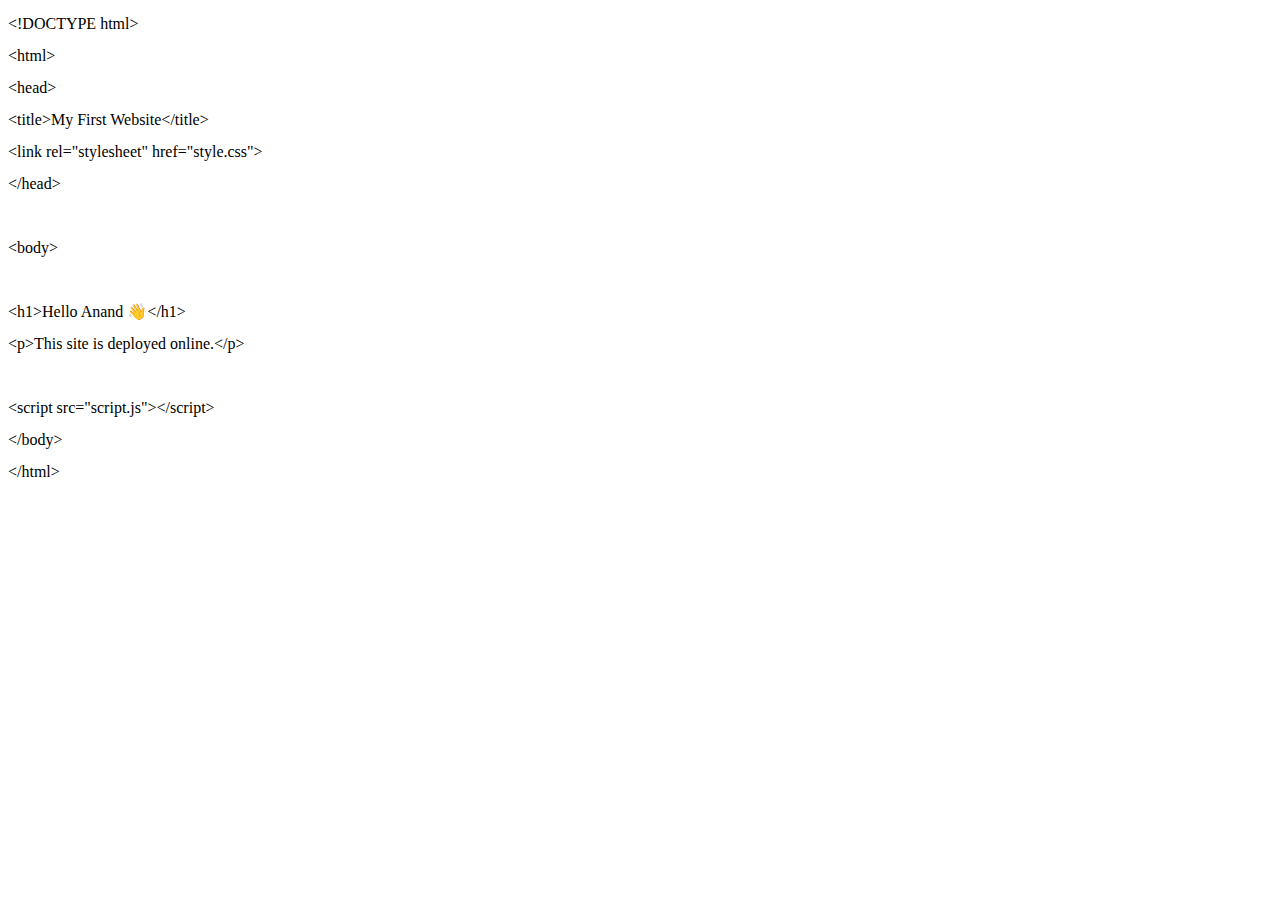
<file: index.html>
<!DOCTYPE html>
<html>
<head>
	<meta http-equiv="content-type" content="text/html; charset=utf-8"/>
	<title></title>
	<meta name="generator" content="LibreOffice 7.3.7.2 (Linux)"/>
	<meta name="created" content="2026-02-06T00:52:59.042383649"/>
	<meta name="changed" content="2026-02-06T01:11:46.904268859"/>
	<style type="text/css">
		@page { size: 21cm 29.7cm; margin: 2cm }
		p { line-height: 115%; margin-bottom: 0.25cm; background: transparent }
		a:link { color: #000080; text-decoration: underline }
		a:visited { color: #800000; text-decoration: underline }
	</style>
</head>
<body lang="en-IN" link="#000080" vlink="#800000" dir="ltr"><p style="line-height: 100%; margin-bottom: 0cm">
&lt;!DOCTYPE html&gt;</p>
<p style="line-height: 100%; margin-bottom: 0cm">&lt;html&gt;</p>
<p style="line-height: 100%; margin-bottom: 0cm">&lt;head&gt;</p>
<p style="line-height: 100%; margin-bottom: 0cm">  &lt;title&gt;My
First Website&lt;/title&gt;</p>
<p style="line-height: 100%; margin-bottom: 0cm">  &lt;link
rel=&quot;stylesheet&quot; href=&quot;style.css&quot;&gt;</p>
<p style="line-height: 100%; margin-bottom: 0cm">&lt;/head&gt;</p>
<p style="line-height: 100%; margin-bottom: 0cm"><br/>

</p>
<p style="line-height: 100%; margin-bottom: 0cm">&lt;body&gt;</p>
<p style="line-height: 100%; margin-bottom: 0cm"><br/>

</p>
<p style="line-height: 100%; margin-bottom: 0cm">&lt;h1&gt;Hello
Anand 👋&lt;/h1&gt;</p>
<p style="line-height: 100%; margin-bottom: 0cm">&lt;p&gt;This site
is deployed online.&lt;/p&gt;</p>
<p style="line-height: 100%; margin-bottom: 0cm"><br/>

</p>
<p style="line-height: 100%; margin-bottom: 0cm">&lt;script
src=&quot;script.js&quot;&gt;&lt;/script&gt;</p>
<p style="line-height: 100%; margin-bottom: 0cm">&lt;/body&gt;</p>
<p style="line-height: 100%; margin-bottom: 0cm">&lt;/html&gt;</p>
</body>
</html>
</file>
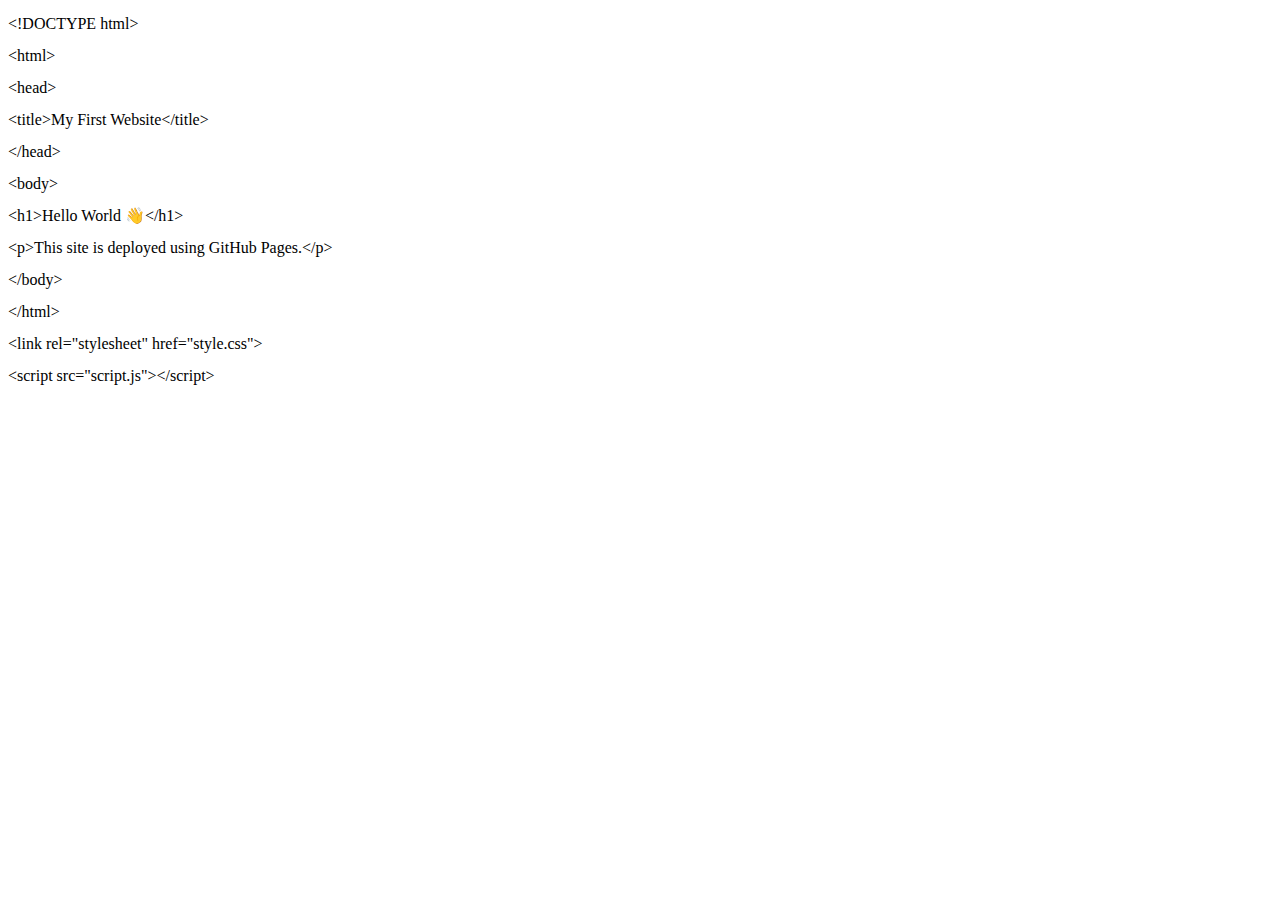
<file: html1.html>
<!DOCTYPE html>
<html>
<head>
	<meta http-equiv="content-type" content="text/html; charset=utf-8"/>
	<title></title>
	<meta name="generator" content="LibreOffice 7.3.7.2 (Linux)"/>
	<meta name="created" content="2026-02-06T00:52:59.042383649"/>
	<meta name="changed" content="2026-02-06T00:55:37.224620329"/>
	<style type="text/css">
		@page { size: 21cm 29.7cm; margin: 2cm }
		p { line-height: 115%; margin-bottom: 0.25cm; background: transparent }
		a:link { color: #000080; text-decoration: underline }
		a:visited { color: #800000; text-decoration: underline }
	</style>
</head>
<body lang="en-IN" link="#000080" vlink="#800000" dir="ltr"><p style="line-height: 100%; margin-bottom: 0cm">
&lt;!DOCTYPE html&gt;</p>
<p style="line-height: 100%; margin-bottom: 0cm">&lt;html&gt;</p>
<p style="line-height: 100%; margin-bottom: 0cm">&lt;head&gt;</p>
<p style="line-height: 100%; margin-bottom: 0cm">  &lt;title&gt;My
First Website&lt;/title&gt;</p>
<p style="line-height: 100%; margin-bottom: 0cm">&lt;/head&gt;</p>
<p style="line-height: 100%; margin-bottom: 0cm">&lt;body&gt;</p>
<p style="line-height: 100%; margin-bottom: 0cm">  &lt;h1&gt;Hello
World 👋&lt;/h1&gt;</p>
<p style="line-height: 100%; margin-bottom: 0cm">  &lt;p&gt;This site
is deployed using GitHub Pages.&lt;/p&gt;</p>
<p style="line-height: 100%; margin-bottom: 0cm">&lt;/body&gt;</p>
<p style="line-height: 100%; margin-bottom: 0cm">&lt;/html&gt;</p>
<p style="line-height: 100%; margin-bottom: 0cm">&lt;link
rel=&quot;stylesheet&quot; href=&quot;style.css&quot;&gt;</p>
<p style="line-height: 100%; margin-bottom: 0cm">&lt;script
src=&quot;script.js&quot;&gt;&lt;/script&gt;</p>
</body>
</html>
</file>
